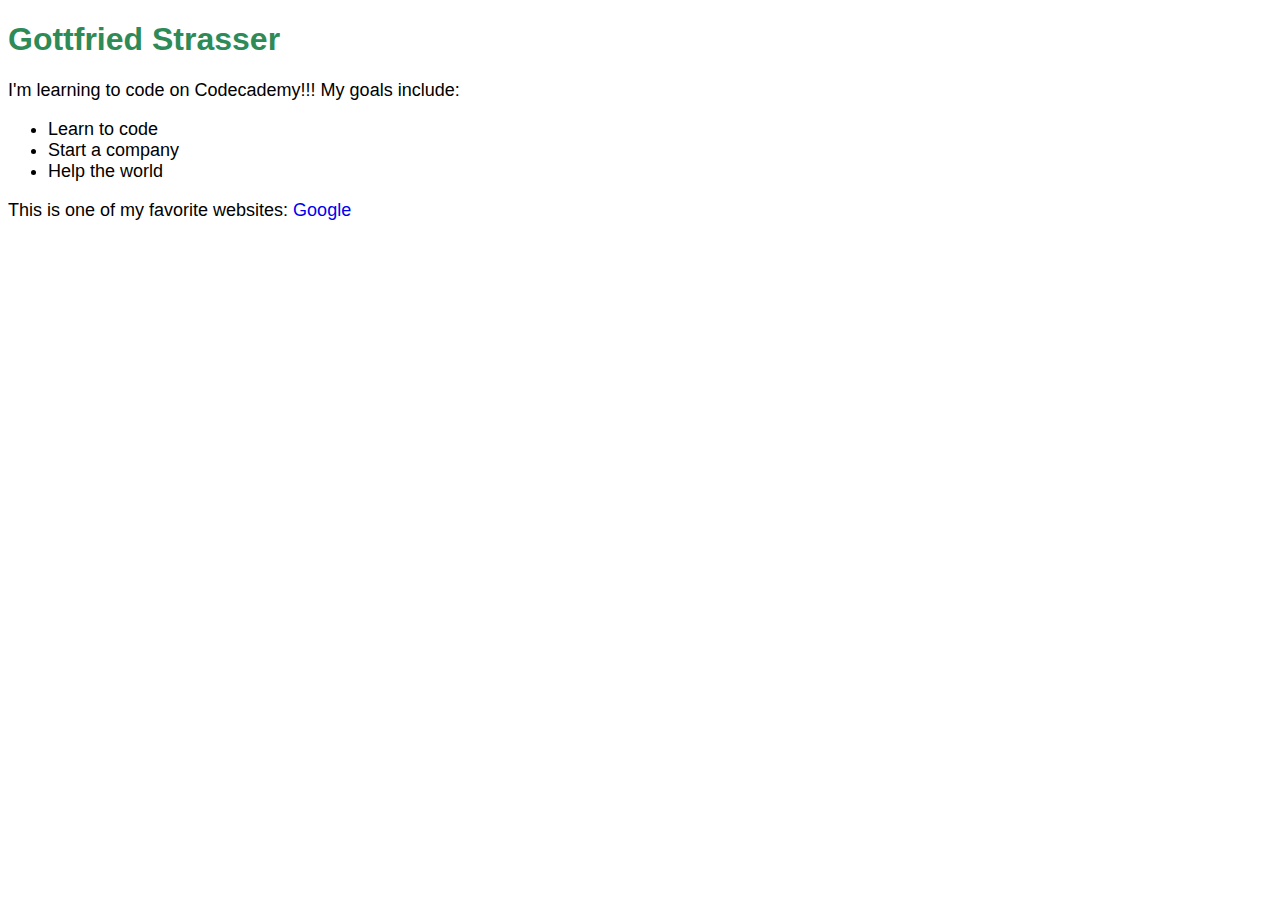
<file: DevProject/index.html>
<!DOCTYPE html>
<html>
  <head>
    <meta charset="utf-8">
    <link href="./resources/css/index.css" type="text/css" rel="stylesheet">
    <title></title>
  </head>
  <body>
  <h1>Gottfried Strasser</h1>
  <p>I'm learning to code on Codecademy!!! My goals include:</p>
  <ul>
    <li>Learn to code</li>
    <li>Start a company</li>
    <li>Help the world</li>
  </ul>
  <p>This is one of my favorite websites: <a href="https://www.google.com/" target="_blank">Google</a></p>

  </body>
</html>
</file>
<file: DevProject/resources/css/index.css>
* {
  font-family: Helvetica, Arial, sans-serif;
}


h1 {
  color: SeaGreen;
}


p,
li {
  font-size: 18px;
}


a {
  text-decoration: none;
}
</file>
